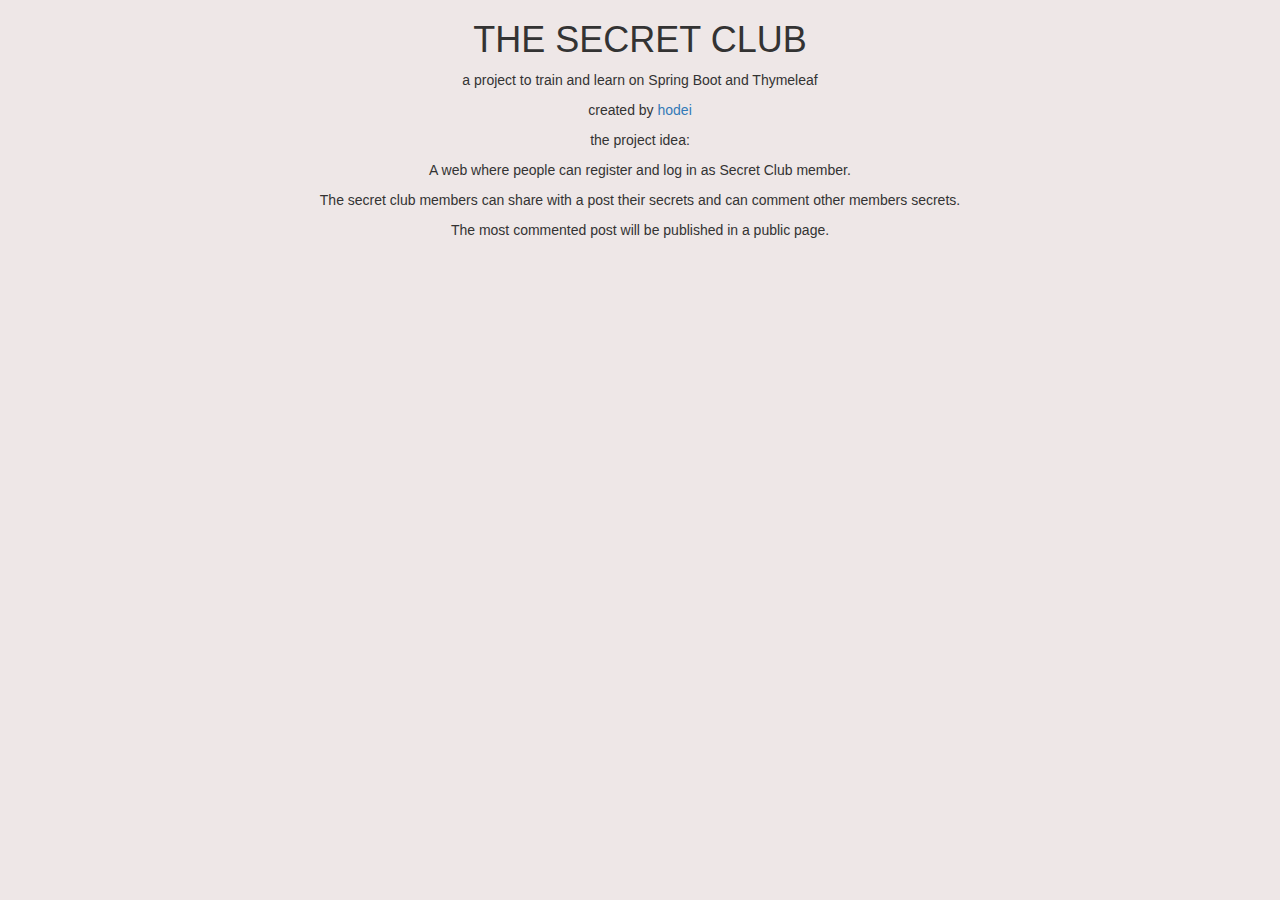
<file: src/main/resources/static/index.html>
<!DOCTYPE html>
<html lang="en">
<html xmlns="http://www.w3.org/1999/xhtml"
      xmlns:th="http://www.thymeleaf.org">
<head>
  <meta charset="UTF-8">
  <meta http-equiv="Content-Type" content="text/html; charset=UTF-8">
  <meta http-equiv="X-UA-Compatible" content="IE=edge">
  <meta name="viewport" content="width=device-width, initial-scale=1">
  <title>Secret Club homepage</title>

  <link rel="stylesheet" href="https://maxcdn.bootstrapcdn.com/bootstrap/3.3.7/css/bootstrap.min.css">
  <link rel="stylesheet" type="text/css" href="css/home.css"/>
  <script src="https://ajax.googleapis.com/ajax/libs/jquery/3.1.1/jquery.min.js"></script>
  <script src="https://maxcdn.bootstrapcdn.com/bootstrap/3.3.7/js/bootstrap.min.js"></script>
</head>
<body>
<div class="container">
  <h1 class="text-center">THE SECRET CLUB</h1>
  <p class="text-center">a project to train and learn on Spring Boot and Thymeleaf</p>
  <p class="text-center">created by <a href="https://github.com/hodeiez">hodei</a></p>
  <p class="text-center">the project idea:</p>
  <p class="text-center">A web where people can register and log in as Secret Club member.</p>
  <p class="text-center">The secret club members can share with a post their secrets and can comment other members secrets.</p>
  <p class="text-center">The most commented post will be published in a public page.</p>
</div>

</body>
</html>
</file>
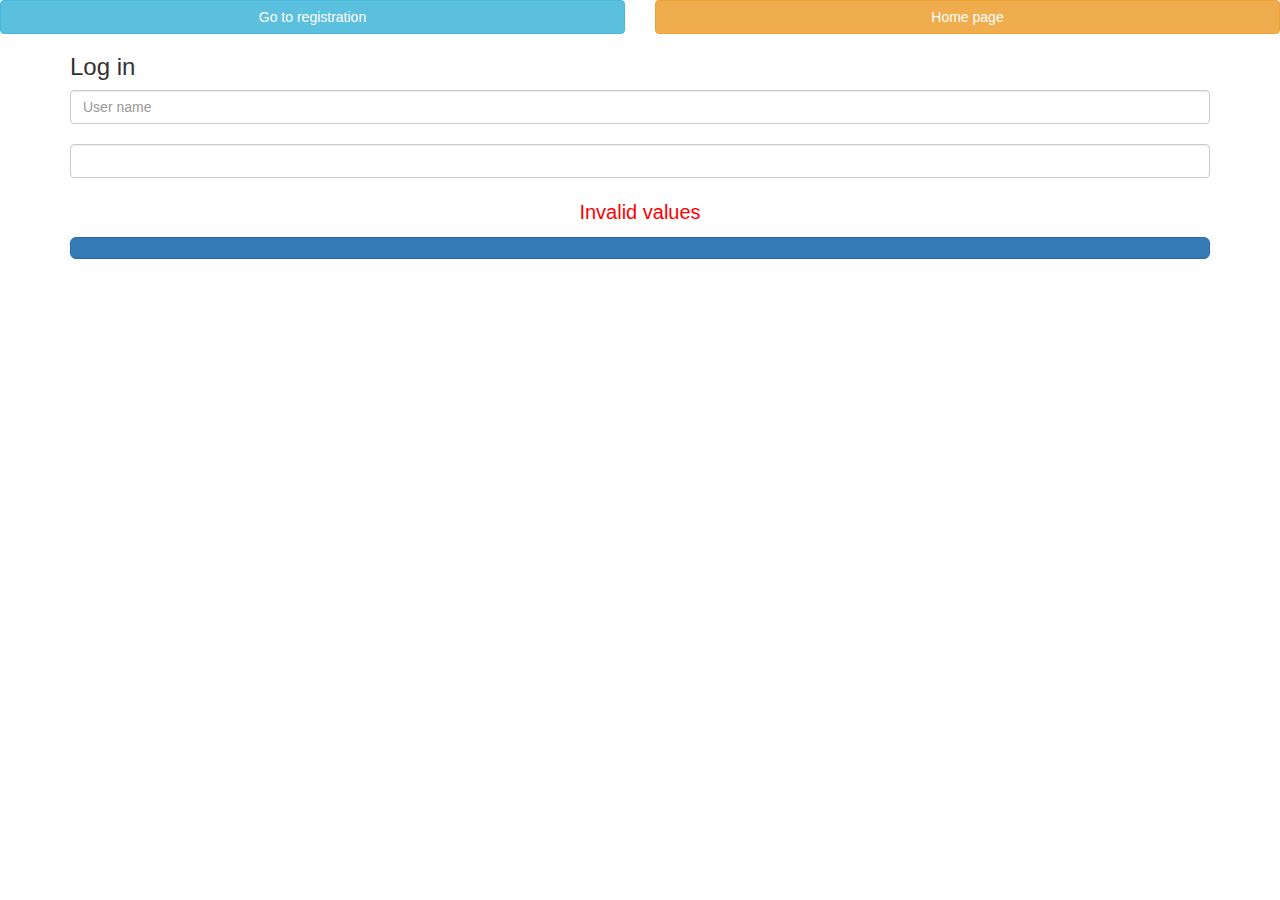
<file: src/main/resources/templates/login.html>
<!DOCTYPE html>
<html lang="en">
<html xmlns="http://www.w3.org/1999/xhtml"
      xmlns:th="http://www.thymeleaf.org">
<head>
    <meta charset="UTF-8">
    <meta http-equiv="Content-Type" content="text/html; charset=UTF-8">
    <meta http-equiv="X-UA-Compatible" content="IE=edge">
    <meta name="viewport" content="width=device-width, initial-scale=1">
    <title>Secret Club login</title>
    <link rel="shortcut icon" href="../favicon.ico" type="image/x-icon">
    <!--<link rel="stylesheet" type="text/css" th:href="@{/css/login.css}"/>-->
    <link rel="stylesheet" href="https://maxcdn.bootstrapcdn.com/bootstrap/3.3.7/css/bootstrap.min.css">
    <script src="https://ajax.googleapis.com/ajax/libs/jquery/3.1.1/jquery.min.js"></script>
    <script src="https://maxcdn.bootstrapcdn.com/bootstrap/3.3.7/js/bootstrap.min.js"></script>
</head>
<body>
<div class="row sticky-top bg-light p-2 shadow">
<form th:action="@{/registration}" method="get" class="m-auto col-md-6">
    <button class="btn btn-md btn-info btn-block" type="Submit">Go to registration</button>
</form>
<form th:action="@{/}" method="get" class="m-auto col-md-6">
    <button class="btn btn-md btn-warning  text-white btn-block" type="Submit">Home page</button>
</form>
</div>
<div class="container">
    <h3>Log in</h3>
    <form th:action="@{/login}" method="POST" class="form-signin">
        <input type="text" id="user_name" name="user_name" placeholder="User name" class="form-control"><br/>
        <input type="password" th:placeholder="Password" id="password" name="password" class="form-control"> <br/>

        <div align="center" th:if="${param.error}">
        <p style="font-size:20px;color:red;">Invalid values</p>

</div>
        <button class="btn btn-lg btn-primary btn-block" name="Submit" value="Login" type="Submit" th:text="Login"></button>

    </form>


</div>
</body>
</html>
</file>
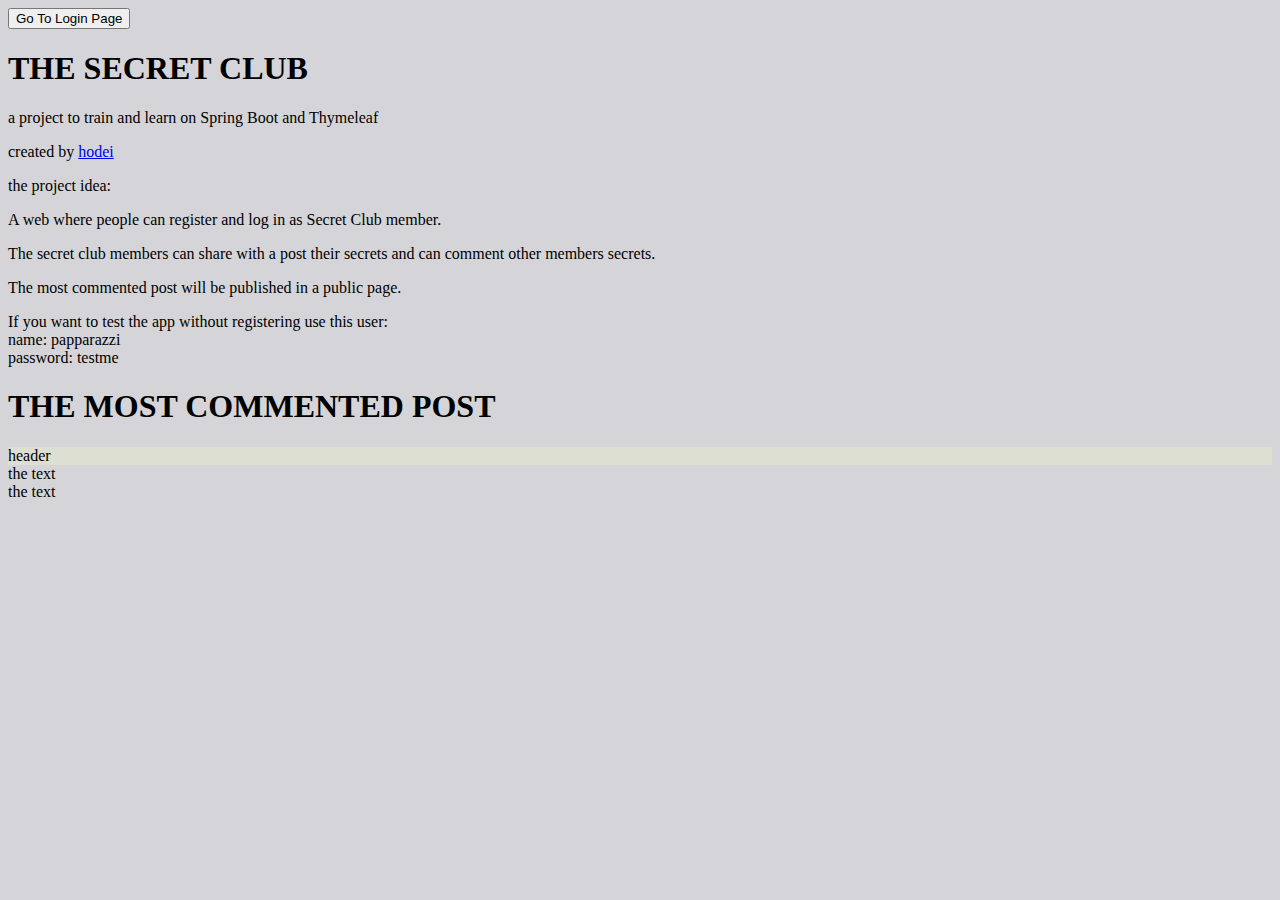
<file: src/main/resources/templates/publicHome.html>
<!DOCTYPE html>
<html lang="en">
<html xmlns="http://www.w3.org/1999/xhtml"
      xmlns:th="http://www.thymeleaf.org">
<head>
  <meta charset="UTF-8">
  <meta http-equiv="Content-Type" content="text/html; charset=UTF-8">
  <meta http-equiv="X-UA-Compatible" content="IE=edge">
  <meta name="viewport" content="width=device-width, initial-scale=1">
  <title>Secret Club homepage</title>



  <link rel="stylesheet" href="https://stackpath.bootstrapcdn.com/bootstrap/4.1.3/css/bootstrap.min.css" integrity="sha384-MCw98/SFnGE8fJT3GXwEOngsV7Zt27NXFoaoApmYm81iuXoPkFOJwJ8ERdknLPMO" crossorigin="anonymous">
  <script src="https://code.jquery.com/jquery-3.3.1.slim.min.js" integrity="sha384-q8i/X+965DzO0rT7abK41JStQIAqVgRVzpbzo5smXKp4YfRvH+8abtTE1Pi6jizo" crossorigin="anonymous"></script>
  <script src="https://cdnjs.cloudflare.com/ajax/libs/popper.js/1.14.3/umd/popper.min.js" integrity="sha384-ZMP7rVo3mIykV+2+9J3UJ46jBk0WLaUAdn689aCwoqbBJiSnjAK/l8WvCWPIPm49" crossorigin="anonymous"></script>
  <script src="https://stackpath.bootstrapcdn.com/bootstrap/4.1.3/js/bootstrap.min.js" integrity="sha384-ChfqqxuZUCnJSK3+MXmPNIyE6ZbWh2IMqE241rYiqJxyMiZ6OW/JmZQ5stwEULTy" crossorigin="anonymous"></script>
  <link rel="stylesheet" type="text/css" href="css/home.css"/>
</head>
<body>
<form th:action="@{/login}" method="get" class="text-center">
  <button class="btn btn-md btn-warning " type="Submit">Go To Login Page</button>
</form>
<div class="container">

  <h1 class="text-center">THE SECRET CLUB</h1>
  <p class="text-center">a project to train and learn on Spring Boot and Thymeleaf</p>
  <p class="text-center">created by <a href="https://github.com/hodeiez">hodei</a></p>
  <p class="text-center">the project idea:</p>
  <p class="text-center">A web where people can register and log in as Secret Club member.</p>
  <p class="text-center">The secret club members can share with a post their secrets and can comment other members secrets.</p>
  <p class="text-center">The most commented post will be published in a public page.</p>
  <p class="text-center">If you want to test the app without registering use this user: </br> name: papparazzi </br> password: testme</p>
</div>
<h1 class="text-center mt-5 mb-5">THE MOST COMMENTED POST</h1>
<div class="container">
<div th:object="${mostcommented}"  class="card">
  <div id="post-title" th:text="${mostcommented.getPostTitle()}" class="card-header nice-color" >header</div>
  <div id="post-text" th:text="${mostcommented.getPostText()}"class="card-body ">the text</div>
  <div id="post-created" th:text="'created on ' + ${mostcommented.getPostCreated()}"class="card-footer">the text</div>
</div>
</div>
</body>
</html>
</file>
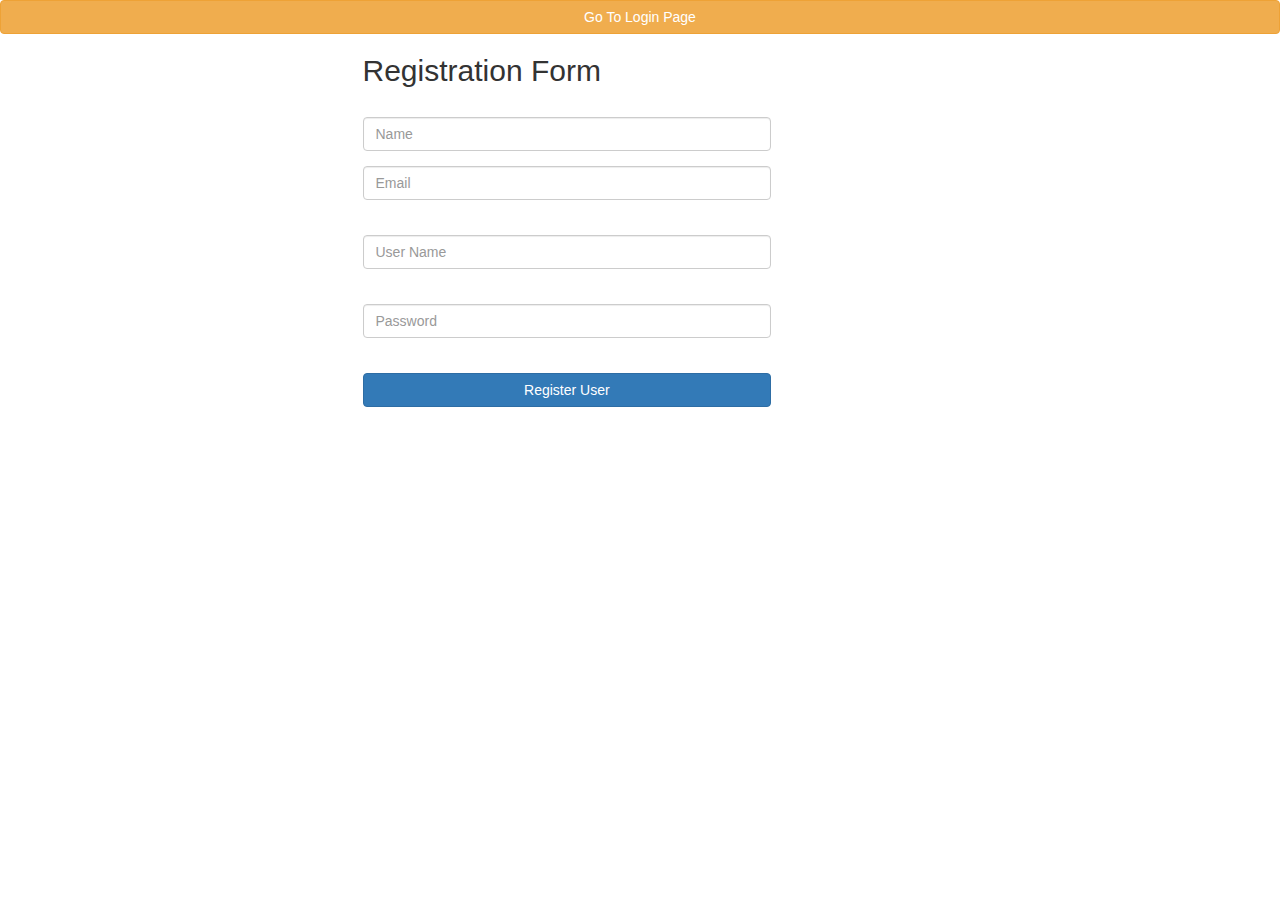
<file: src/main/resources/templates/registration.html>
<!DOCTYPE html>
<html lang="en" xmlns="http://www.w3.org/1999/xhtml"
      xmlns:th="http://www.thymeleaf.org">
<head>
  <title>Registration Form</title>
  <link rel="shortcut icon" href="../favicon.ico" type="image/x-icon">
  <meta http-equiv="Content-Type" content="text/html; charset=UTF-8">
  <meta http-equiv="X-UA-Compatible" content="IE=edge">
  <meta name="viewport" content="width=device-width, initial-scale=1">
  <link rel="stylesheet" type="text/css" th:href="@{/css/registration.css}"/>
  <link rel="stylesheet" href="https://maxcdn.bootstrapcdn.com/bootstrap/3.3.7/css/bootstrap.min.css">
  <script src="https://ajax.googleapis.com/ajax/libs/jquery/3.1.1/jquery.min.js"></script>
  <script src="https://maxcdn.bootstrapcdn.com/bootstrap/3.3.7/js/bootstrap.min.js"></script>
</head>
<body>
<form th:action="@{/login}" method="get">
  <button class="btn btn-md btn-warning btn-block" type="Submit">Go To Login Page</button>
</form>

<div class="container">
  <div class="row">
    <div class="col-md-6 col-md-offset-3">
      <form autocomplete="off" action="#" th:action="@{/registration}"
            th:object="${user}" method="post" class="form-horizontal"
            role="form">
        <h2>Registration Form</h2>
        <div class="form-group">
          <div class="col-sm-9">
            <label th:if="${#fields.hasErrors('name')}" th:errors="*{name}"
                   class="validation-message"></label>
            <input type="text" th:field="*{name}" placeholder="Name"
                   class="form-control"/>
          </div>
        </div>

        <div class="form-group">
          <div class="col-sm-9">
            <input type="text" th:field="*{email}" placeholder="Email"
                   class="form-control"/> <label
                  th:if="${#fields.hasErrors('email')}" th:errors="*{email}"
                  class="validation-message"></label>
          </div>
        </div>
        <div class="form-group">
          <div class="col-sm-9">
            <input type="text" th:field="*{userName}" placeholder="User Name"
                   class="form-control"/> <label
                  th:if="${#fields.hasErrors('userName')}" th:errors="*{userName}"
                  class="validation-message"></label>
          </div>
        </div>
        <div class="form-group">
          <div class="col-sm-9">
            <input type="password" th:field="*{password}"
                   placeholder="Password" class="form-control"/> <label
                  th:if="${#fields.hasErrors('password')}" th:errors="*{password}"
                  class="validation-message"></label>
          </div>
        </div>

        <div class="form-group">
          <div class="col-sm-9">
            <button type="submit" class="btn btn-primary btn-block">Register User</button>
          </div>
        </div>

        <h2><span class="text-success" th:utext="${successMessage}"></span></h2>

      </form>
    </div>
  </div>
</div>

</body>
</html>
</file>
<file: src/main/resources/static/css/home.css>
body{

    background-color: #eee7e7;

}
.nice-color {
    background-color: #dedfd3 !important;
}

/*in static*/
</file>
<file: src/main/resources/templates/css/home.css>
body{

    background-color: #d5d5d9;
}
.nice-color {
    background-color: #dedfd3 !important;
}

/*in templates*/
</file>
